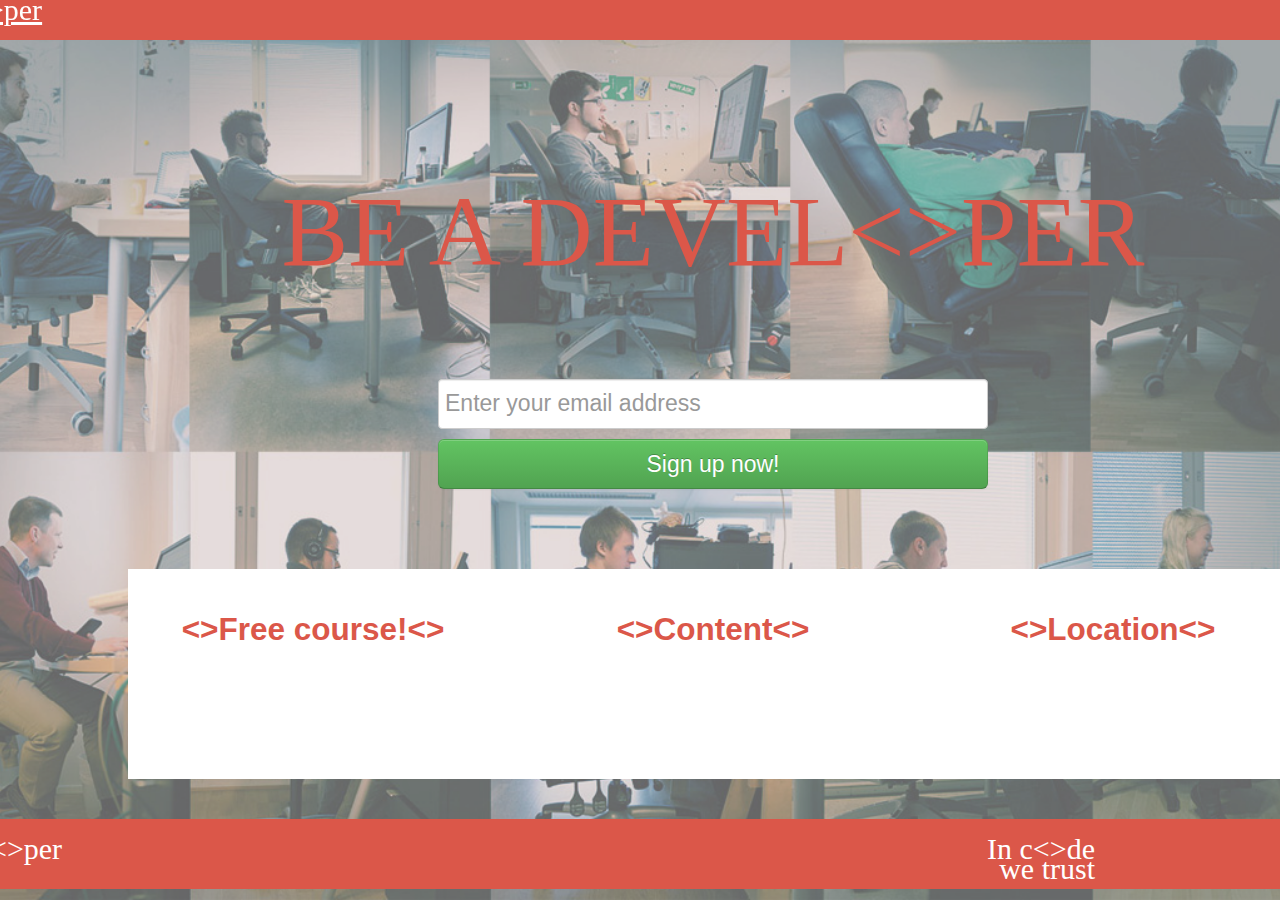
<file: index.html>
<HTML>
    <HEAD>
        <title>devel<>per</title>
        <link rel="shortcut icon" href="assets/favicon.ico">
        <link href='bootstrap/css/bootstrap.css' rel='stylesheet'>
        <link rel="stylesheet" href="style.css" />
        <meta name="viewport" content="width=device-width, initial-scale=1.0">
        <link href="bootstrap/css/bootstrap-responsive.css" rel="stylesheet">
         <link rel="shortcut icon" href="assets/favicon.ico">
        <script>
          (function(i,s,o,g,r,a,m){i['GoogleAnalyticsObject']=r;i[r]=i[r]||function(){
          (i[r].q=i[r].q||[]).push(arguments)},i[r].l=1*new Date();a=s.createElement(o),
          m=s.getElementsByTagName(o)[0];a.async=1;a.src=g;m.parentNode.insertBefore(a,m)
          })(window,document,'script','//www.google-analytics.com/analytics.js','ga');

          ga('create', 'UA-42734658-1', 'sophiedundovic.github.io');
          ga('send', 'pageview');

        </script>
         <!-- Google Analytics Content Experiment code -->
        <script>function utmx_section(){}function utmx(){}(function(){var
        k='74902544-0',d=document,l=d.location,c=d.cookie;
        if(l.search.indexOf('utm_expid='+k)>0)return;
        function f(n){if(c){var i=c.indexOf(n+'=');if(i>-1){var j=c.
        indexOf(';',i);return escape(c.substring(i+n.length+1,j<0?c.
        length:j))}}}var x=f('__utmx'),xx=f('__utmxx'),h=l.hash;d.write(
        '<sc'+'ript src="'+'http'+(l.protocol=='https:'?'s://ssl':
        '://www')+'.google-analytics.com/ga_exp.js?'+'utmxkey='+k+
        '&utmx='+(x?x:'')+'&utmxx='+(xx?xx:'')+'&utmxtime='+new Date().
        valueOf()+(h?'&utmxhash='+escape(h.substr(1)):'')+
        '" type="text/javascript" charset="utf-8"><\/sc'+'ript>')})();
        </script><script>utmx('url','A/B');</script>
        <!-- End of Google Analytics Content Experiment code -->

        <link href='http://fonts.googleapis.com/css?family=Fauna+One' rel='stylesheet' type='text/css'>

    </HEAD>

<body>

<div class="navbar-fixed-top">
  <div id="navbar">
   <div class="container">
    <a class="brand" style ="background-color:#db5749; color: white;" href="#">devel<>per</a>
   </div>
  </div>
</div>


<div class = "container intro">

<div class="headline">

  <p>Be a devel<>per</p>

 </div>
    
<br>

<script type="text/javascript">var submitted=false;</script>
<iframe name="hidden_iframe" id="hidden_iframe"
style="display:none;" onload="if(submitted)
{window.location='Thanks.html';}"></iframe>

<form action="https://docs.google.com/forms/d/11xc5tpLm4rwuueZoUcAEWC9sAln8fPzZjqDpsy_S0G0/formResponse" method="post"
target="hidden_iframe" onsubmit="submitted=true;">

<input type="text" style="height:50px; width:550px;font-size: 23px;" name="entry.1213096385" id="entry_1213096385" dir="auto" placeholder="Enter your email address">
<br>
<button class="btn btn-large btn-success" value="Submit" style="height:50px; width:550px; font-size: 23px;">Sign up now!</button>
</form>

<br>
<br>
<br>


<div class ="wrapper">
<div class ="row">
  <div class = "span4">
  <h2><>Free course!<></h2>
  <p>Learn the basics of HTML,</p> 
  <p>CSS and Ruby for free!</p>
  <P>3 hours of exercises per week.</p>
  </div>

  <div class = "span4">
  <h2><>Content<></h2>
    <p> HTML to learn webpage structures</p>
    <p> CSS to have super-stylish visual</p>
    <p> GIT to collaborate with others!</p>
  </div>

  <div class = "span4">
  <h2><>Location<></h2>
  <p>The course is delivered at L39,</p> 
  <p>in the heart of Canary Wharf!</p>
  </div>

</div>
</div>
</div>

</div>

<br>
<br>

<div id="footer">
      <div class="container">
        <div class="row">
        <div class="span6" style ="text-align: left; margin-left: -100px;"> devel<>per </div>
        <div class="span6" style ="text-align: right;"> In c<>de </br> we trust</div>
       </div>
</div>



</body>
</HTML>
</file>
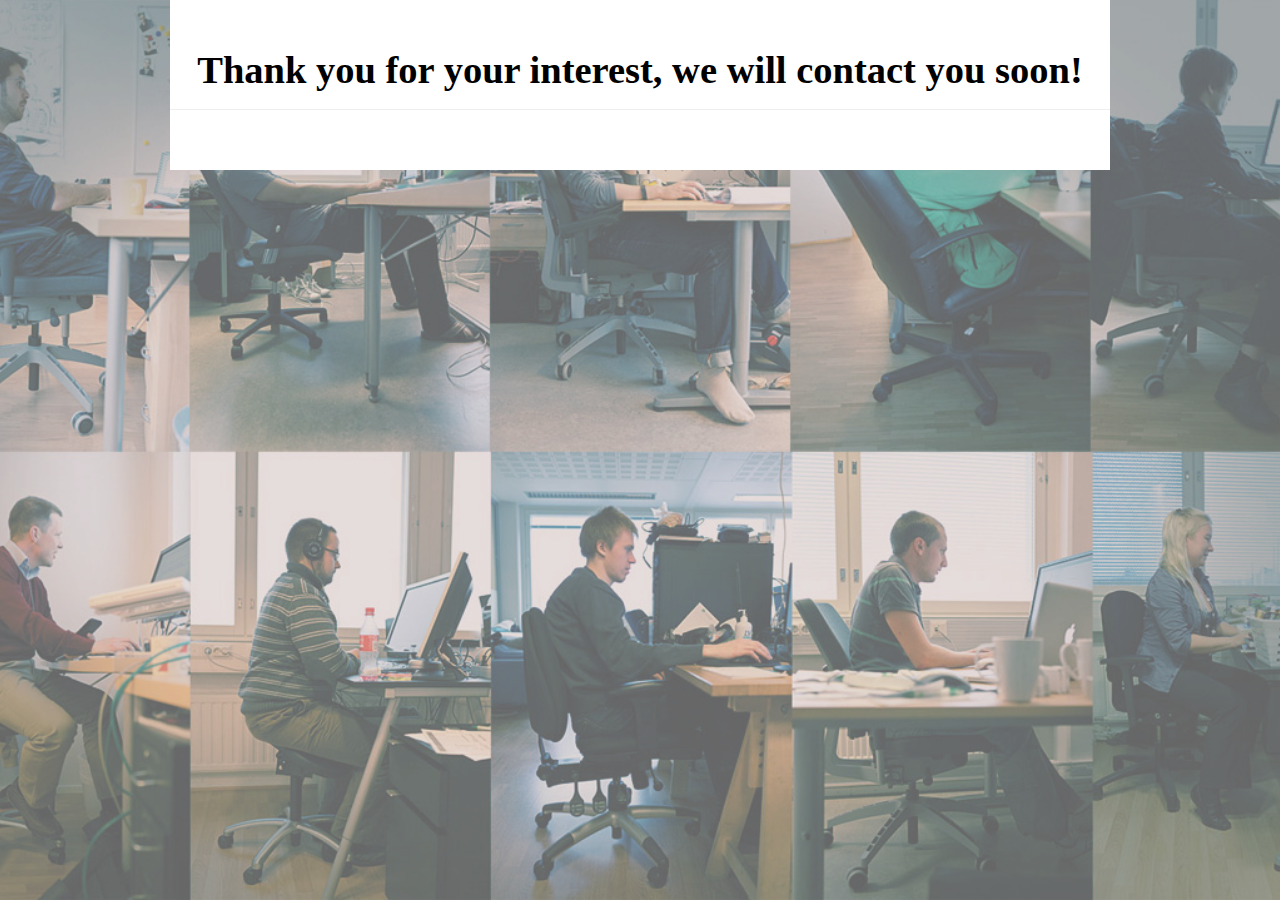
<file: athanks.html>
<HTML>
    <HEAD>
        <title>Welcome to Code101!</title>
        <link href='bootstrap/css/bootstrap.css' rel='stylesheet'>
        <link rel="stylesheet" href="style.css" />
        <link rel="shortcut icon" href="/favicon.ico">
    <script>
      (function(i,s,o,g,r,a,m){i['GoogleAnalyticsObject']=r;i[r]=i[r]||function(){
      (i[r].q=i[r].q||[]).push(arguments)},i[r].l=1*new Date();a=s.createElement(o),
      m=s.getElementsByTagName(o)[0];a.async=1;a.src=g;m.parentNode.insertBefore(a,m)
      })(window,document,'script','//www.google-analytics.com/analytics.js','ga');

      ga('create', 'UA-42734658-1', 'sophiedundovic.github.io');
      ga('send', 'pageview');

    </script>
    </HEAD>

<div class = "container">
<body>


<div class = "wrapper">
<div class ='page-header' >
<h1> Thank you for your interest, we will contact you soon! </h1>
</div>
</div>

</body>
</div>

</HTML>
</file>
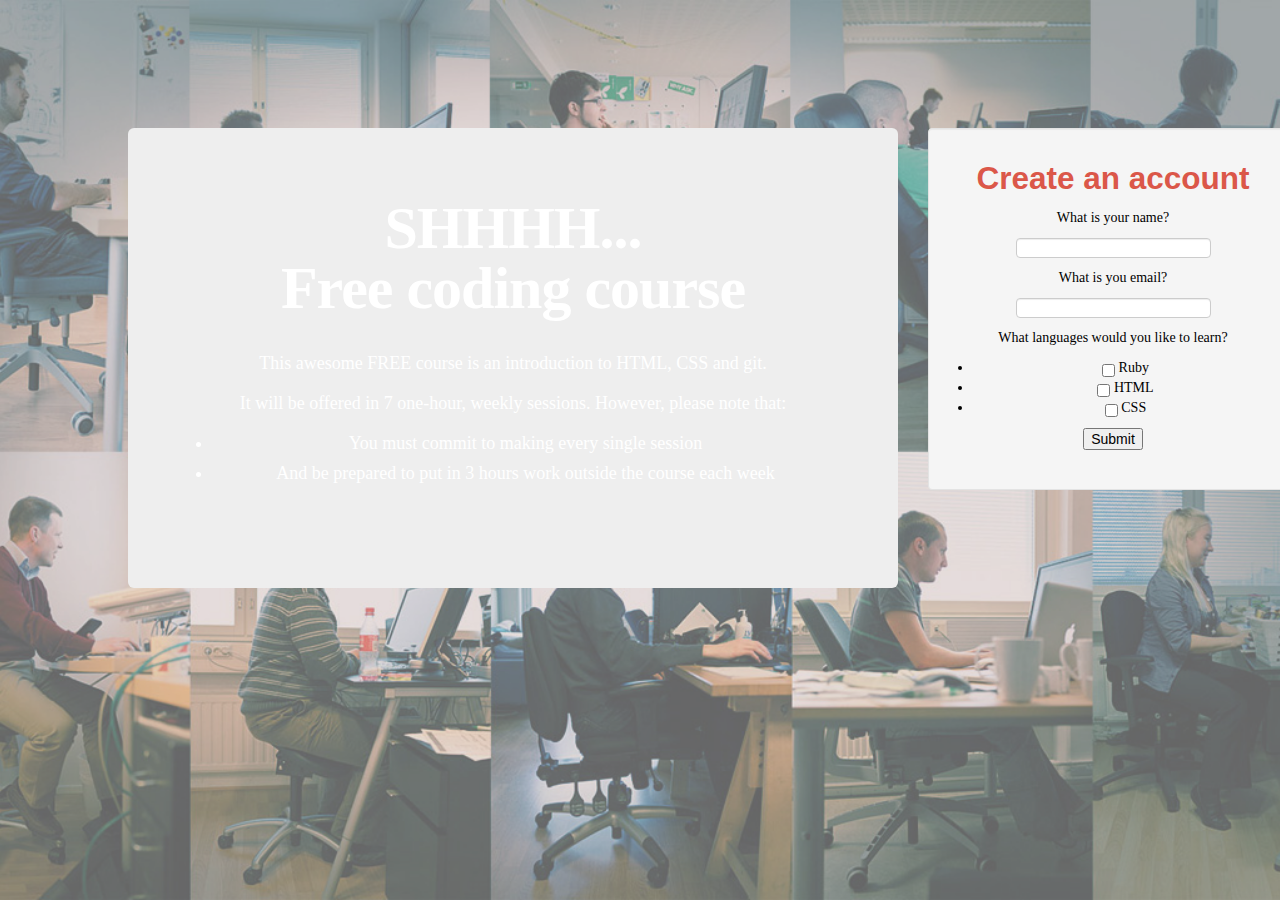
<file: index 2.html>
<HTML>
    <HEAD>
        <title>Welcome to Code101!</title>
        <link href='bootstrap/css/bootstrap.css' rel='stylesheet'>
        <link rel="stylesheet" href="style.css" />
        <meta name="viewport" content="width=device-width, initial-scale=1.0">
        <link href="bootstrap/css/bootstrap-responsive.css" rel="stylesheet">
         <link rel="shortcut icon" href="assets/favicon.ico">
    </HEAD>

<body>

<div class = "container intro">
    <div class="row ">

<div class="span8">
 <div class="hero-unit left">
                
    <h1>SHHHH... </br>Free coding course</h1>
    <br>
        <div class="text">
        <p> This awesome FREE course is an introduction to HTML, CSS and git. </p>
        <P> It will be offered in 7 one-hour, weekly sessions. However, please note that:</p>
         <ul>
           <li> You must commit to making every single session </li>
           <li> And be prepared to put in 3 hours work outside the course each week </li>
         </ul>    
         </div>
    </br>
 </div>
</div>

<div class="span4">
<div class="well">


<h2 class="account2"> Create an account </h2>
<script type="text/javascript">var submitted=false;</script>
<iframe name="hidden_iframe" id="hidden_iframe"
style="display:none;" onload="if(submitted)
{window.location='Thanks.html';}"></iframe>

<form action="https://docs.google.com/forms/d/11xc5tpLm4rwuueZoUcAEWC9sAln8fPzZjqDpsy_S0G0/formResponse" method="post"
target="hidden_iframe" onsubmit="submitted=true;">


<p>What is your name?</p>
<input type="text" name="entry.3194525" value="" class="ss-q-short" id="entry_3194525" dir="auto">


<p>What is you email?</p>
<input type="text" name="entry.1213096385" value="" class="ss-q-short" id="entry_1213096385" dir="auto">

<p>What languages would you like to learn?</p>
<ul >
    <li> <input type="checkbox"> Ruby </li> 
    <li> <input type="checkbox"> HTML </li> 
    <li> <input type="checkbox"> CSS </li>
</ul>

<input type="submit" name="submit" value="Submit">

</form>
</div>
</div>


    </div>
    <div class="clear"></div>


</div>

</body>
</HTML>
</file>
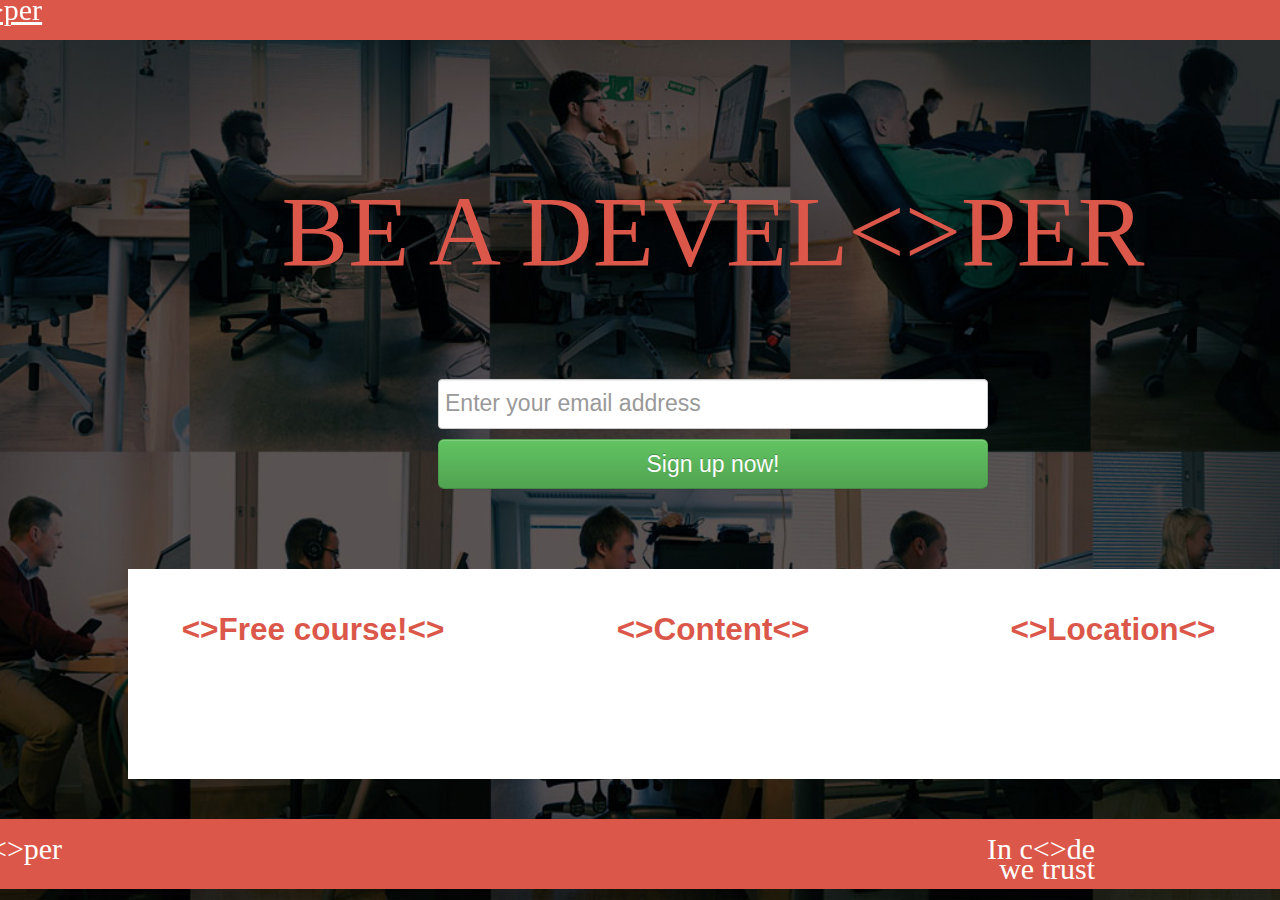
<file: index2.html>
<HTML>
    <HEAD>
        <title>devel<>per</title>
        <link rel="shortcut icon" href="assets/favicon.ico">
        <link href='bootstrap/css/bootstrap.css' rel='stylesheet'>
        <link rel="stylesheet" href="style2.css" />
        <meta name="viewport" content="width=device-width, initial-scale=1.0">
        <link href="bootstrap/css/bootstrap-responsive.css" rel="stylesheet">
         <link rel="shortcut icon" href="assets/favicon.ico">
        <script>
          (function(i,s,o,g,r,a,m){i['GoogleAnalyticsObject']=r;i[r]=i[r]||function(){
          (i[r].q=i[r].q||[]).push(arguments)},i[r].l=1*new Date();a=s.createElement(o),
          m=s.getElementsByTagName(o)[0];a.async=1;a.src=g;m.parentNode.insertBefore(a,m)
          })(window,document,'script','//www.google-analytics.com/analytics.js','ga');

          ga('create', 'UA-42734658-1', 'sophiedundovic.github.io');
          ga('send', 'pageview');

        </script>
         <!-- Google Analytics Content Experiment code -->
        <script>function utmx_section(){}function utmx(){}(function(){var
        k='74902544-0',d=document,l=d.location,c=d.cookie;
        if(l.search.indexOf('utm_expid='+k)>0)return;
        function f(n){if(c){var i=c.indexOf(n+'=');if(i>-1){var j=c.
        indexOf(';',i);return escape(c.substring(i+n.length+1,j<0?c.
        length:j))}}}var x=f('__utmx'),xx=f('__utmxx'),h=l.hash;d.write(
        '<sc'+'ript src="'+'http'+(l.protocol=='https:'?'s://ssl':
        '://www')+'.google-analytics.com/ga_exp.js?'+'utmxkey='+k+
        '&utmx='+(x?x:'')+'&utmxx='+(xx?xx:'')+'&utmxtime='+new Date().
        valueOf()+(h?'&utmxhash='+escape(h.substr(1)):'')+
        '" type="text/javascript" charset="utf-8"><\/sc'+'ript>')})();
        </script><script>utmx('url','A/B');</script>
        <!-- End of Google Analytics Content Experiment code -->

        <link href='http://fonts.googleapis.com/css?family=Fauna+One' rel='stylesheet' type='text/css'>

    </HEAD>

<body>

<div class="navbar-fixed-top">
  <div id="navbar">
   <div class="container">
    <a class="brand" style ="background-color:#db5749; color: white;" href="#">devel<>per</a>
   </div>
  </div>
</div>


<div class = "container intro">

<div class="headline">

  <p>Be a devel<>per</p>

 </div>
    
<br>

<script type="text/javascript">var submitted=false;</script>
<iframe name="hidden_iframe" id="hidden_iframe"
style="display:none;" onload="if(submitted)
{window.location='Thanks.html';}"></iframe>

<form action="https://docs.google.com/forms/d/11xc5tpLm4rwuueZoUcAEWC9sAln8fPzZjqDpsy_S0G0/formResponse" method="post"
target="hidden_iframe" onsubmit="submitted=true;">

<input type="text" style="height:50px; width:550px;font-size: 23px;" name="entry.1213096385" id="entry_1213096385" dir="auto" placeholder="Enter your email address">
<br>
<button class="btn btn-large btn-success" value="Submit" style="height:50px; width:550px; font-size: 23px;">Sign up now!</button>
</form>

<br>
<br>
<br>


<div class ="wrapper">
<div class ="row">
  <div class = "span4">
  <h2><>Free course!<></h2>
  <p>Learn the basics of HTML,</p> 
  <p>CSS and Ruby for free!</p>
  <P>3 hours of exercises per week.</p>
  </div>

  <div class = "span4">
  <h2><>Content<></h2>
    <p> HTML to learn webpage structures</p>
    <p> CSS to have super-stylish visual</p>
    <p> GIT to collaborate with others!</p>
  </div>

  <div class = "span4">
  <h2><>Location<></h2>
  <p>The course is delivered at L39,</p> 
  <p>in the heart of Canary Wharf!</p>
  </div>

</div>
</div>
</div>

</div>

<br>
<br>

<div id="footer">
      <div class="container">
        <div class="row">
        <div class="span6" style ="text-align: left; margin-left: -100px;"> devel<>per </div>
        <div class="span6" style ="text-align: right;"> In c<>de </br> we trust</div>
       </div>
</div>



</body>
</HTML>
</file>
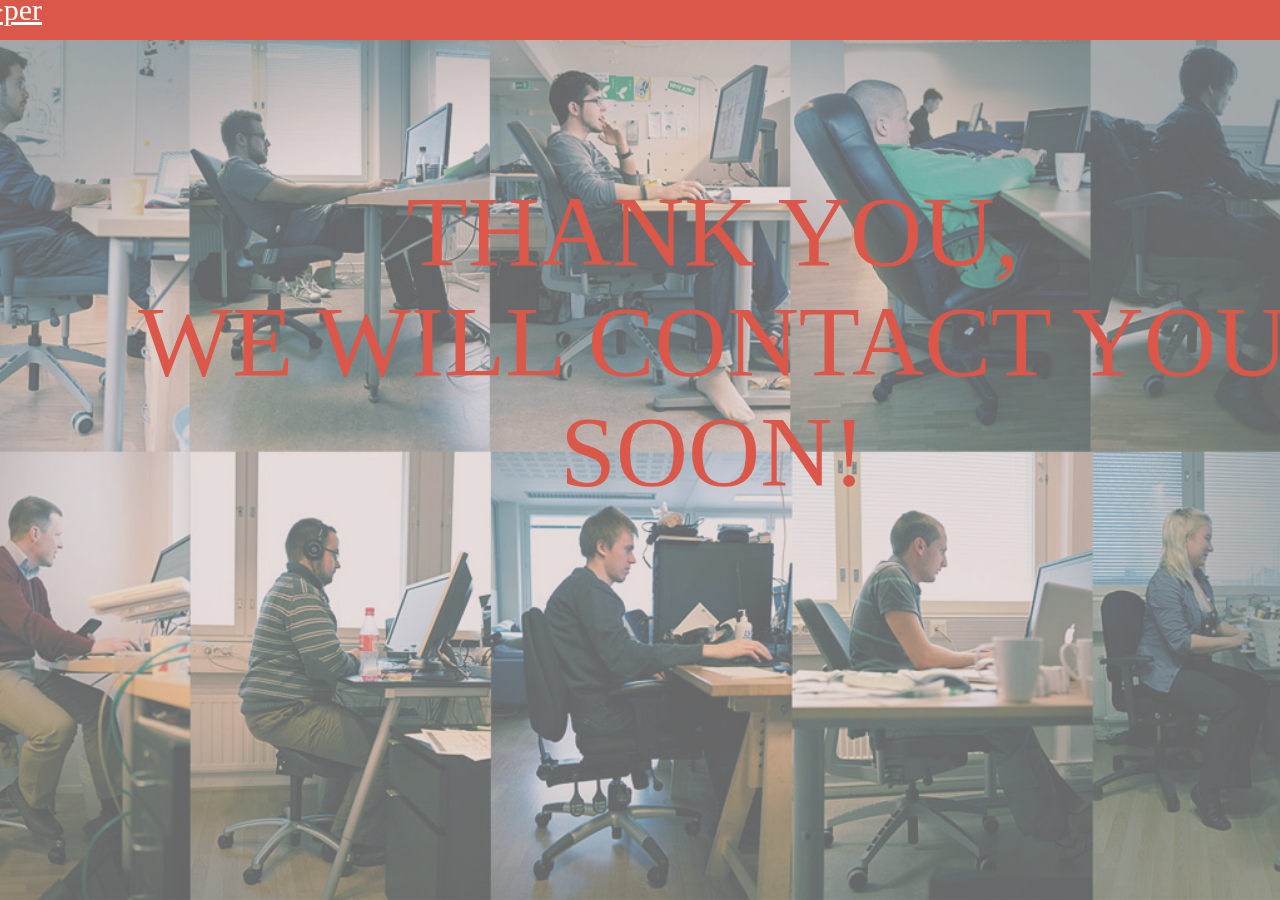
<file: Thanks.html>
<HTML>
    <HEAD>
       <title>devel<>per</title>
        <link rel="shortcut icon" href="assets/favicon.ico">
        <link href='bootstrap/css/bootstrap.css' rel='stylesheet'>
        <link rel="stylesheet" href="style.css" />
        <meta name="viewport" content="width=device-width, initial-scale=1.0">
        <link href="bootstrap/css/bootstrap-responsive.css" rel="stylesheet">
         <link rel="shortcut icon" href="assets/favicon.ico">
    <script>
      (function(i,s,o,g,r,a,m){i['GoogleAnalyticsObject']=r;i[r]=i[r]||function(){
      (i[r].q=i[r].q||[]).push(arguments)},i[r].l=1*new Date();a=s.createElement(o),
      m=s.getElementsByTagName(o)[0];a.async=1;a.src=g;m.parentNode.insertBefore(a,m)
      })(window,document,'script','//www.google-analytics.com/analytics.js','ga');

      ga('create', 'UA-42734658-1', 'sophiedundovic.github.io');
      ga('send', 'pageview');

    </script>
    </HEAD>


<body>

<div class="navbar-fixed-top">
  <div id="navbar">
   <div class="container">
    <a class="brand" style ="background-color:#db5749; color: white;" href="#">devel<>per</a>
   </div>
  </div>
</div>

<div class = "container intro">

<div class="headline">

  <p>Thank you,</p> 
  <br> 
  <br>
  <br>
  <br>
  <p>we will contact you</p>
  <br> 
  <br>
  <br>
  <br>
  <p>soon!</p>

 </div>



</body>
</div>

</HTML>
</file>
<file: style.css>
/*This is a CSS rule */
body {  
font-family: calibri;  
text-align: center;
  background-image: url(assets/bgimage.png); 
  background-size: cover;
  background-repeat: repeat-y;
  background-attachment: fixed;
  background-position: center;
}

h2 {
  color: #db5749;
}


.intro {
  margin-top: 10%;
  margin-left: 10%;
}

.well {
    background-color: #f5f5f5;
}

.account {
  text-align: center;
}


.headline {
  font-size: 100px;
  text-align: center;
  margin-top: 8%;
  margin-bottom: 10%;
  color: #db5749;
  text-transform: uppercase;

}

.wrapper {
  width: auto;
  height: auto;
  background: white;
 padding-top: 30px;
 padding-bottom: 30px;

}

#footer {
  background-color: #db5749;
  color: white;
  padding-top: 20px;
  padding-bottom: 10px;
  font-size: 30px;
}

#navbar {
  background-color: #db5749;
  color: white;
  text-align: left;
  font-size: 30px;
  height: 40px;
  margin-left: -300px;
}
</file>
<file: style2.css>
/*This is a CSS rule */
body {  
font-family: calibri;  
text-align: center;
  background-image: url(assets/background.jpg); 
  background-size: cover;
  background-repeat: repeat-y;
  background-attachment: fixed;
  background-position: center;
}

h2 {
  color: #db5749;
}


.intro {
  margin-top: 10%;
  margin-left: 10%;
}

.well {
    background-color: #f5f5f5;
}

.account {
  text-align: center;
}


.headline {
  font-size: 100px;
  text-align: center;
  margin-top: 8%;
  margin-bottom: 10%;
  color: #db5749;
  text-transform: uppercase;

}

.wrapper {
  width: auto;
  height: auto;
  background: white;
 padding-top: 30px;
 padding-bottom: 30px;

}

#footer {
  background-color: #db5749;
  color: white;
  padding-top: 20px;
  padding-bottom: 10px;
  font-size: 30px;
}

#navbar {
  background-color: #db5749;
  color: white;
  text-align: left;
  font-size: 30px;
  height: 40px;
  margin-left: -300px;
}
</file>
